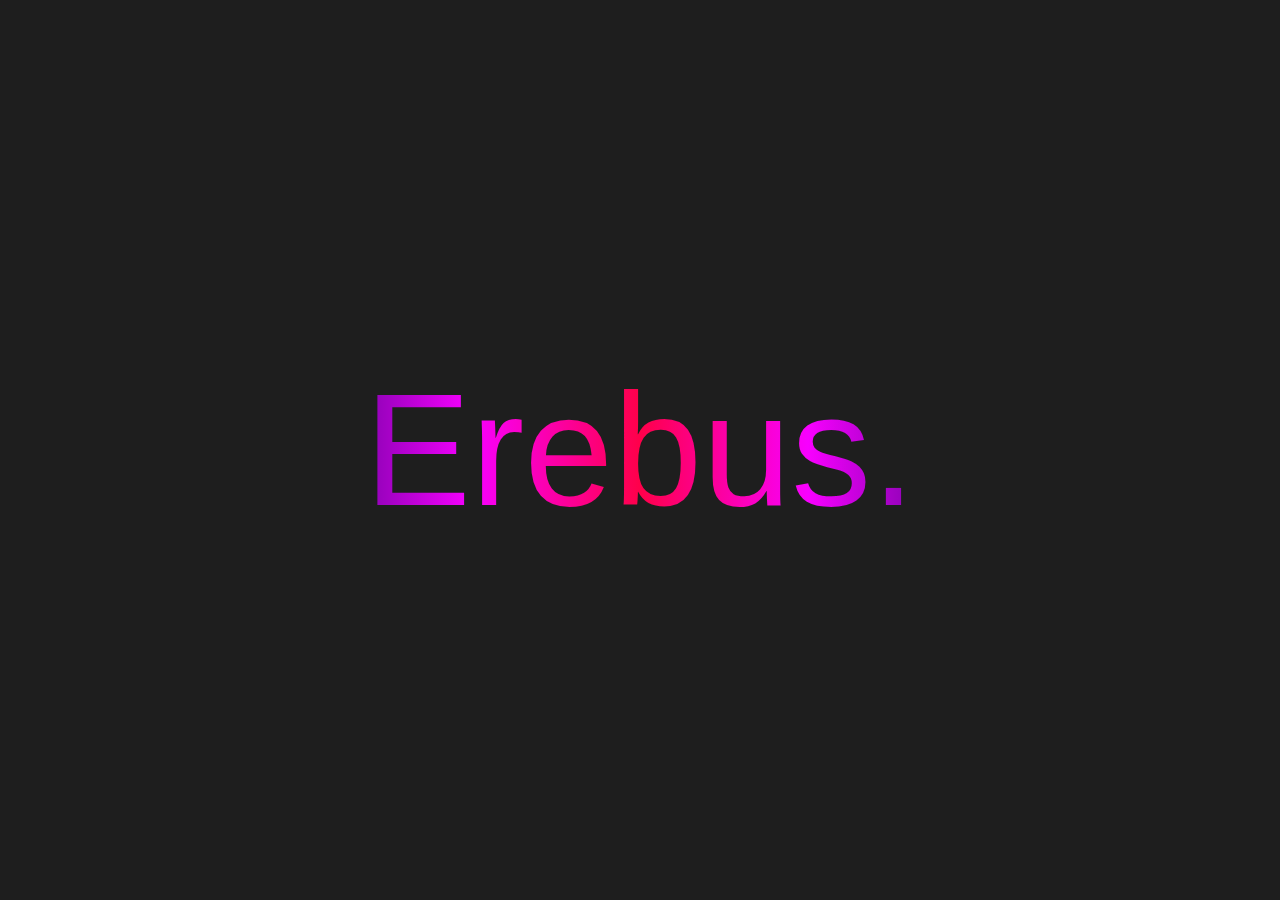
<file: index.html>
<!DOCTYPE html>
<html lang="en">
<head>
    <meta charset="UTF-8">
    <meta http-equiv="X-UA-Compatible" content="IE=edge">
    <meta name="viewport" content="width=device-width, initial-scale=1.0">
    <link rel="stylesheet" href="landing.css">
    <link href="http://fonts.cdnfonts.com/css/century-gothic" rel="stylesheet">
                
    <title>Document</title>
</head>
<body>
    <section class="body-text">
        <h1><a href="Home/home.html">Erebus.</a></h1>
    </section>

</body>
</html>
</file>
<file: landing.css>
* { 
    font-family:'Century Gothic', sans-serif;
    font-weight: 400;
    font-style: normal;
  }
body {
    padding: 0;
    margin: 0;
    min-height: 100vh;
    background: rgb(30 30 30);
}
.body-text {
    display: flex;
    justify-content: center;
    align-items: center;
    min-height: 100vh;
}

h1{
    font-size: 10rem;
    background: linear-gradient(90deg, rgba(81,4,139,1) 0%, rgba(248,0,255,1) 25%, rgba(255,0,74,1) 50%, rgba(248,0,255,1) 75%, rgba(81,4,139,1) 100%);
    -webkit-background-clip: text;
    background-clip: text;
    -webkit-text-fill-color: transparent;
    animation: shimmer 5s infinite linear;
    padding: 60px;
}

@keyframes shimmer {
    0% {background-position: 0;}
    25% {background-position: 150px;}
    50% {background-position: 300px;}
    75% {background-position: 450px;}
    100% {background-position: 650px;}
}
</file>
